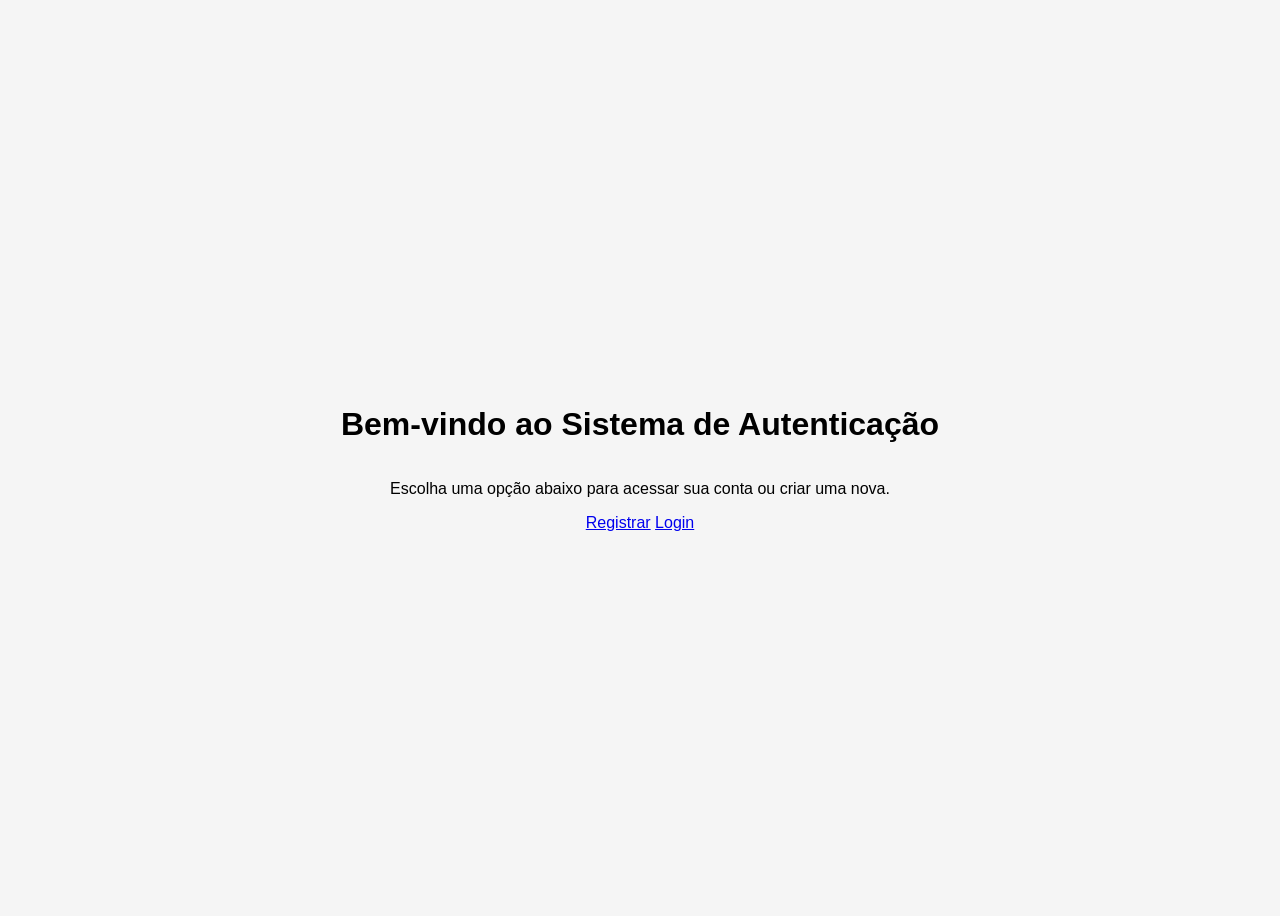
<file: AUTENTICACAO/index.html>
<!DOCTYPE html>
<html lang="pt-BR">
<head>
    <meta charset="UTF-8">
    <meta name="viewport" content="width=device-width, initial-scale=1.0">
    <title>Bem-vindo ao Sistema de Autenticação</title>
    <link rel="stylesheet" href="estilos.css"> <!-- Opcional: Adicione estilos para uma aparência mais agradável -->
</head>
<body>
    <h1>Bem-vindo ao Sistema de Autenticação</h1>
    <p>Escolha uma opção abaixo para acessar sua conta ou criar uma nova.</p>
    
    <div class="buttons">
        <a href="registro.html" class="btn">Registrar</a>
        <a href="login.html" class="btn">Login</a>
    </div>
</body>
</html>
</file>
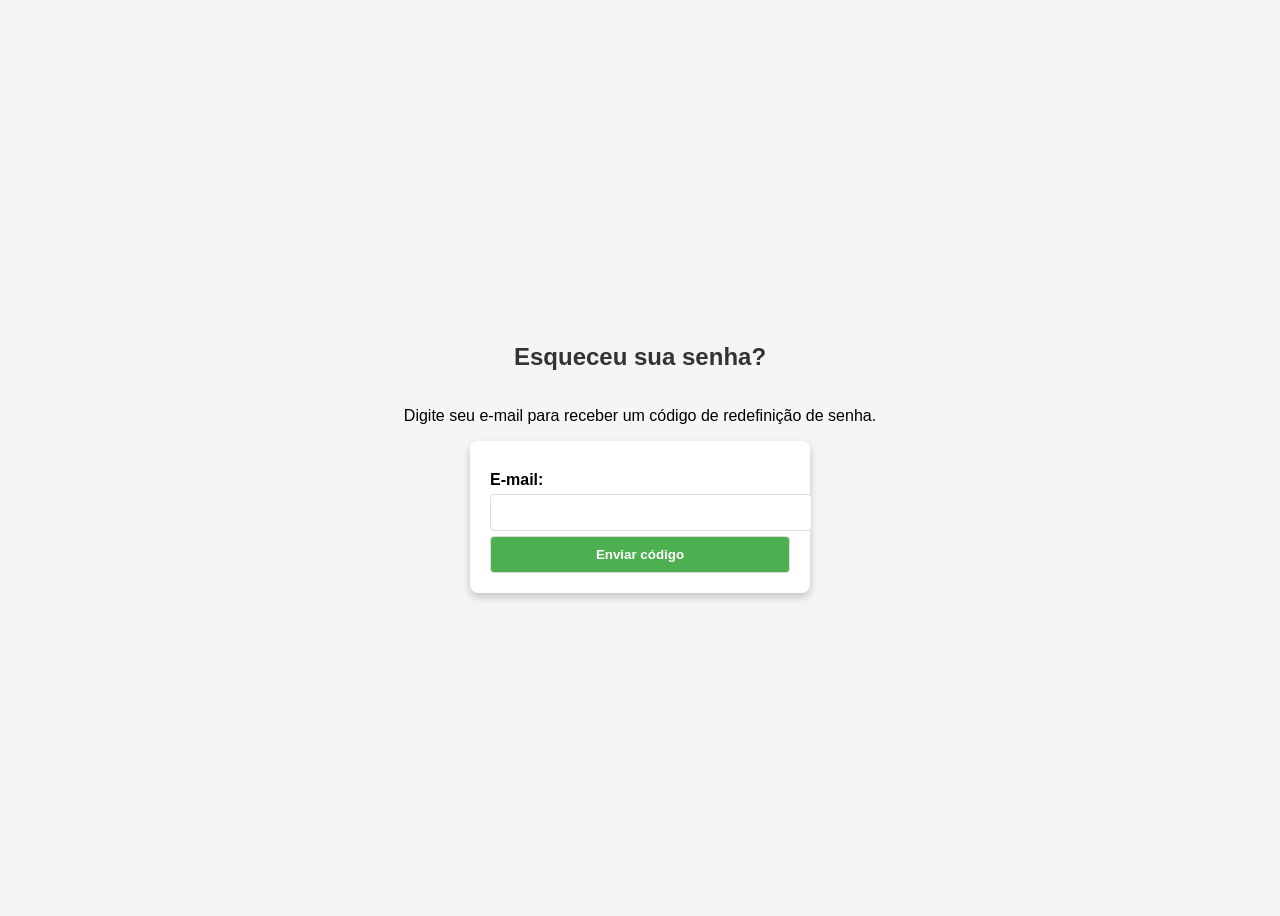
<file: AUTENTICACAO/esqueceu_senha.html>
<!DOCTYPE html>
<html lang="pt-BR">
<head>
    <meta charset="UTF-8">
    <meta name="viewport" content="width=device-width, initial-scale=1.0">
    <title>Esqueceu sua senha</title>
    <link rel="stylesheet" href="estilos.css"> <!-- Opcional: estilos -->
</head>
<body>
    <h2>Esqueceu sua senha?</h2>
    <p>Digite seu e-mail para receber um código de redefinição de senha.</p>
    <form action="esqueceu_senha.php" method="POST">
        <label for="email">E-mail:</label>
        <input type="email" id="email" name="email" required>
        <button type="submit">Enviar código</button>
    </form>
</body>
</html>
</file>
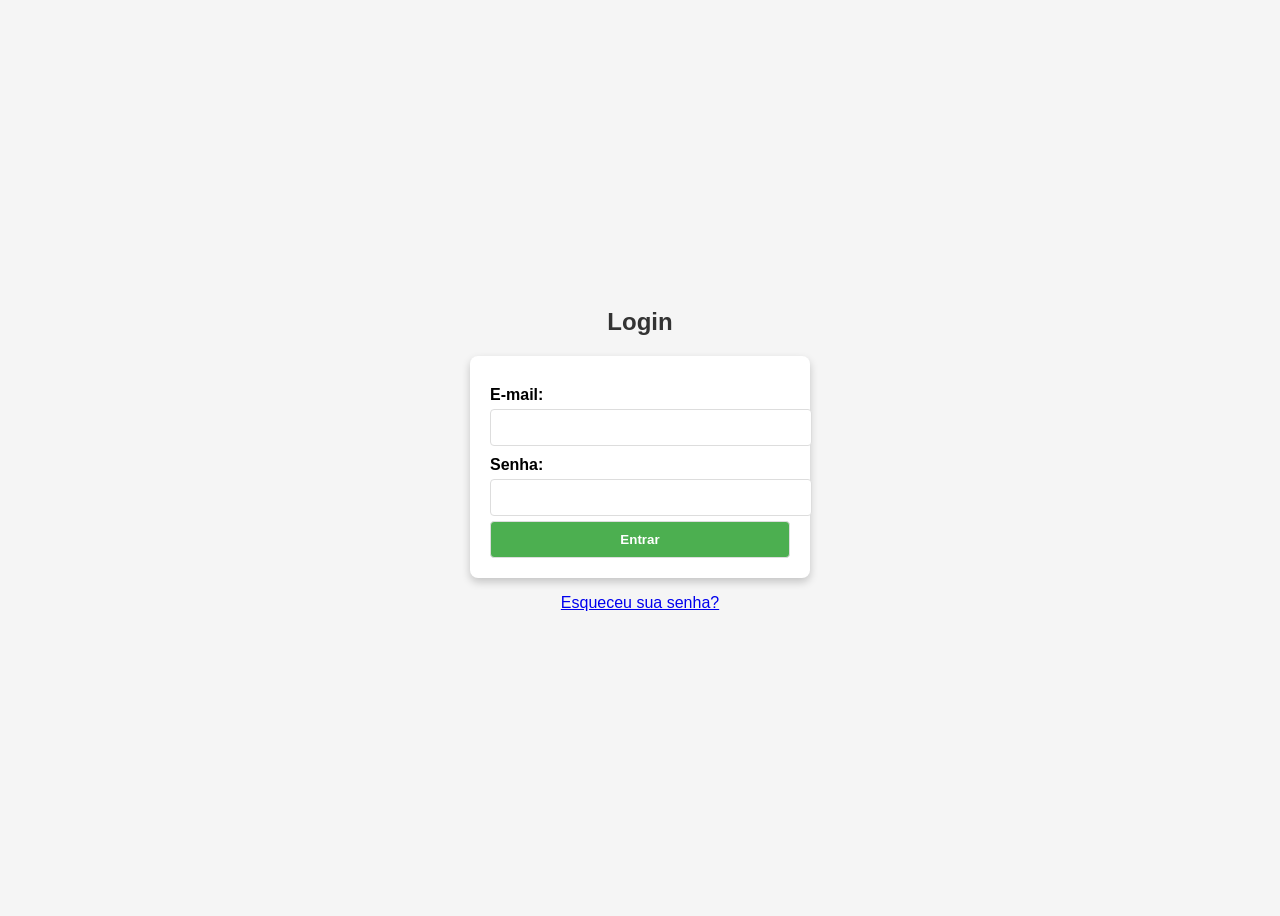
<file: AUTENTICACAO/login.html>
<!DOCTYPE html>
<html lang="pt-BR">
<head>
    <meta charset="UTF-8">
    <meta name="viewport" content="width=device-width, initial-scale=1.0">
    <title>Login</title>
    <link rel="stylesheet" href="estilos.css"> <!-- Opcional: Adicione um arquivo de estilo externo -->
</head>
<body>
    <h2>Login</h2>
    <form action="login.php" method="POST">
        <label for="email">E-mail:</label>
        <input type="email" id="email" name="email" required>
        
        <label for="senha">Senha:</label>
        <input type="password" id="senha" name="senha" required>
        
        <button type="submit">Entrar</button>
    </form>
	<p><a href="esqueceu_senha.html">Esqueceu sua senha?</a></p>
</body>
</html>
</file>
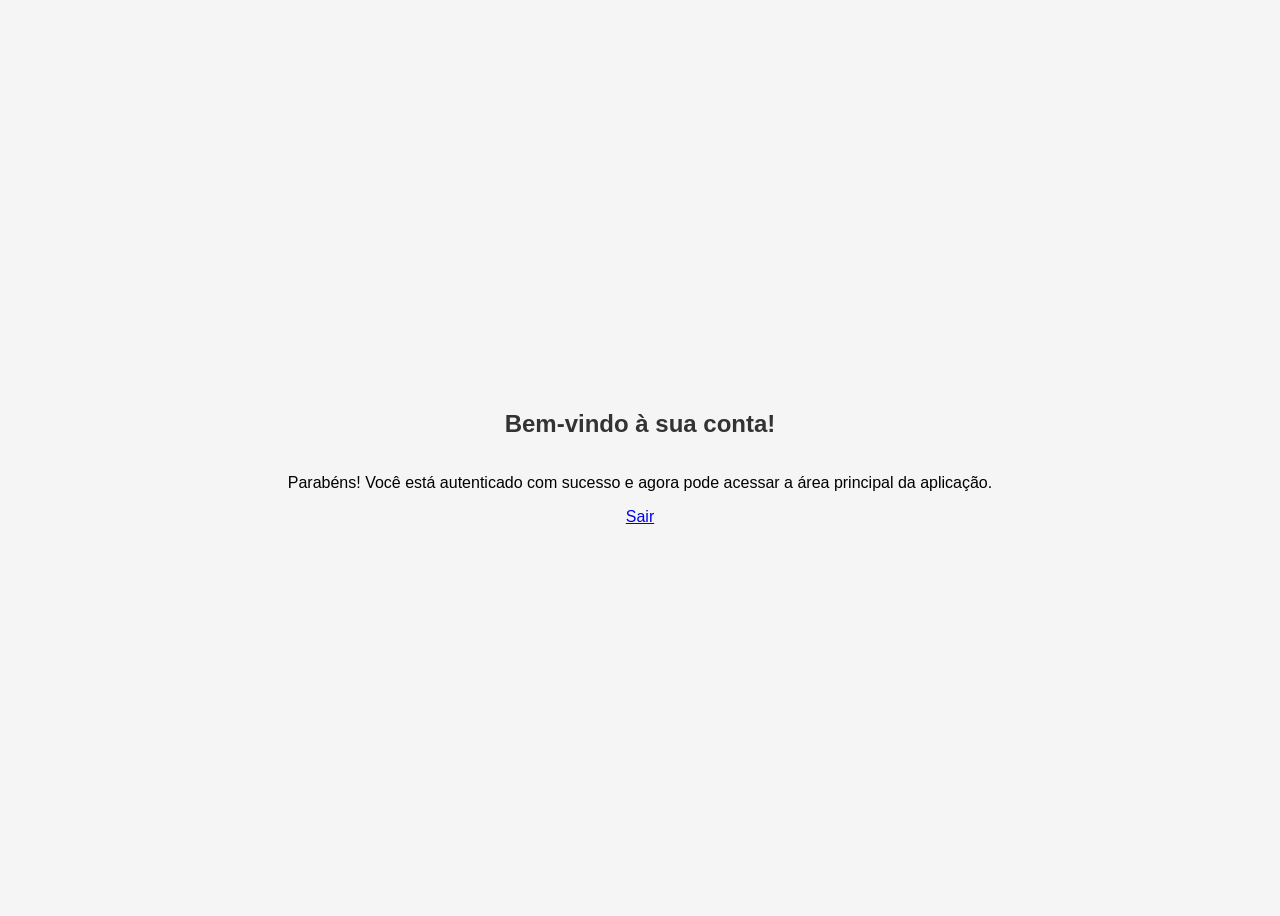
<file: AUTENTICACAO/pagina_principal.html>
<!DOCTYPE html>
<html lang="pt-BR">
<head>
    <meta charset="UTF-8">
    <meta name="viewport" content="width=device-width, initial-scale=1.0">
    <title>Página Principal</title>
    <link rel="stylesheet" href="estilos.css">
</head>
<body>
    <h2>Bem-vindo à sua conta!</h2>
    <p>Parabéns! Você está autenticado com sucesso e agora pode acessar a área principal da aplicação.</p>
    
    <a href="index.html" class="logout-btn">Sair</a>

</body>
</html>
</file>
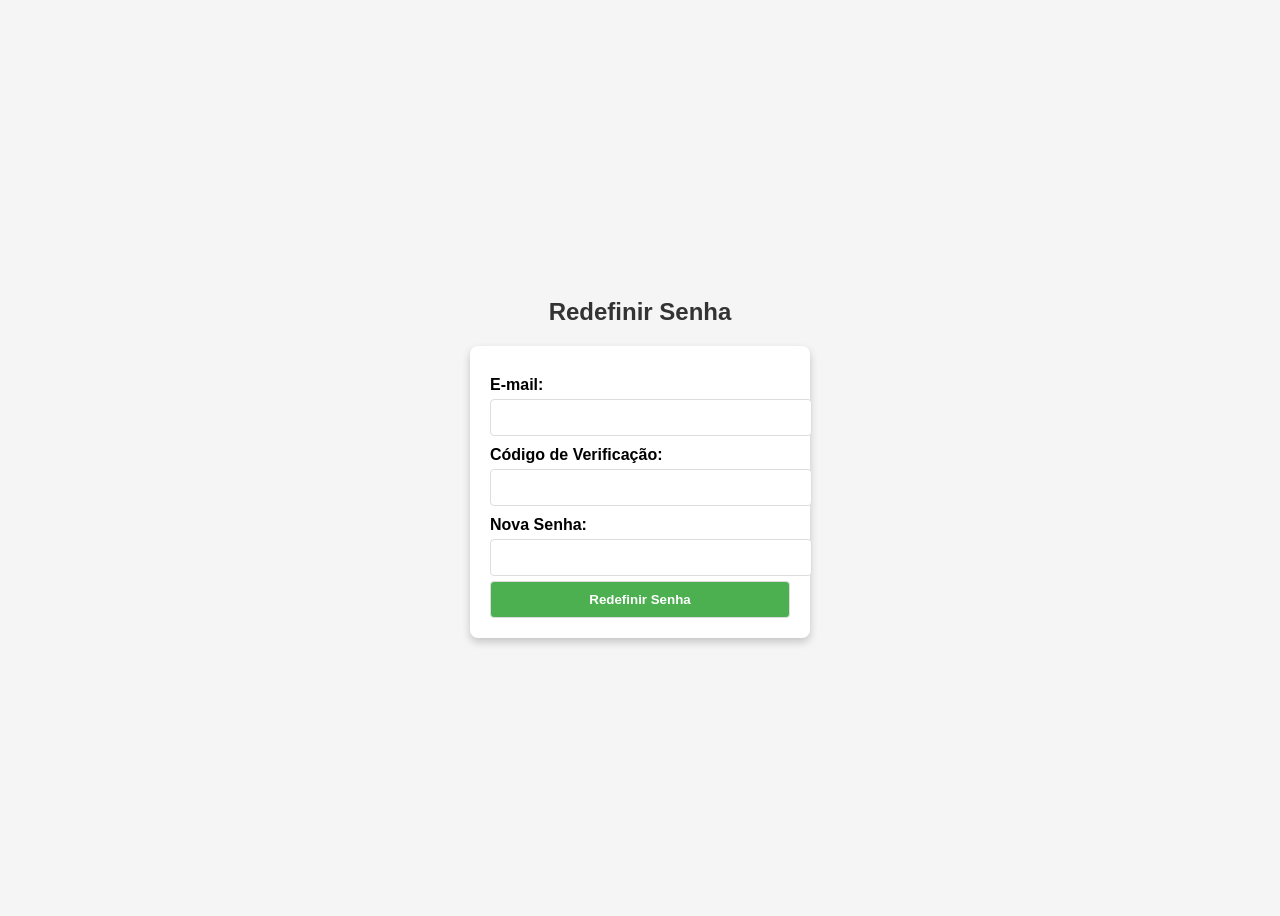
<file: AUTENTICACAO/redefinir_senha.html>
<!DOCTYPE html>
<html lang="pt-BR">
<head>
    <meta charset="UTF-8">
    <meta name="viewport" content="width=device-width, initial-scale=1.0">
    <title>Redefinir Senha</title>
    <link rel="stylesheet" href="estilos.css"> <!-- Opcional: estilos -->
</head>
<body>
    <h2>Redefinir Senha</h2>
    <form action="redefinir_senha.php" method="POST">
        <label for="email">E-mail:</label>
        <input type="email" id="email" name="email" required>
        
        <label for="codigo">Código de Verificação:</label>
        <input type="text" id="codigo" name="codigo" required>
        
        <label for="nova_senha">Nova Senha:</label>
        <input type="password" id="nova_senha" name="nova_senha" required>
        
        <button type="submit">Redefinir Senha</button>
    </form>
</body>
</html>
</file>
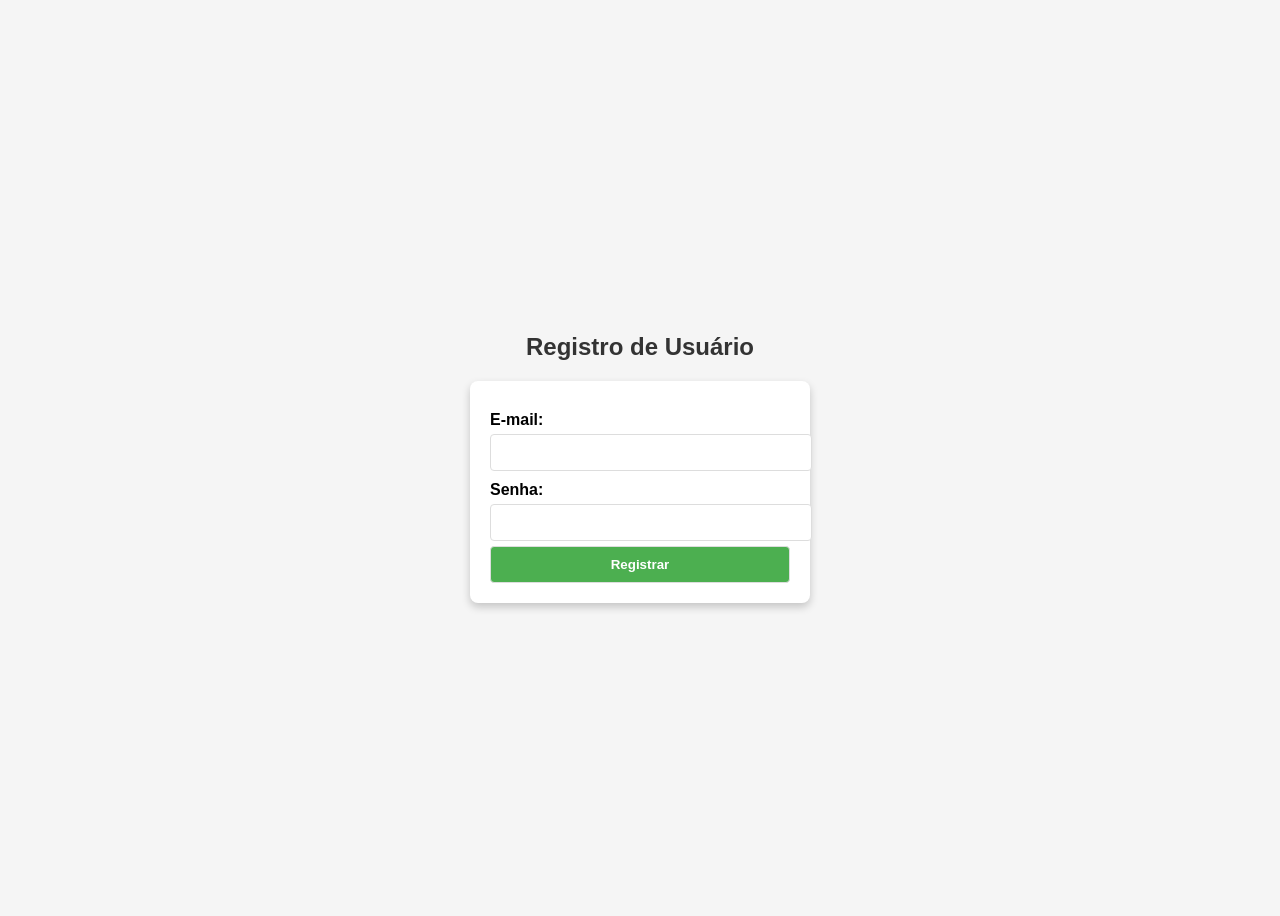
<file: AUTENTICACAO/registro.html>
<!DOCTYPE html>
<html lang="pt-BR">
<head>
    <meta charset="UTF-8">
    <meta name="viewport" content="width=device-width, initial-scale=1.0">
    <title>Registro de Usuário</title>
    <link rel="stylesheet" href="estilos.css"> <!-- Opcional: Adicione um arquivo de estilo externo -->
</head>
<body>
    <h2>Registro de Usuário</h2>
    <form action="registro.php" method="POST">
        <label for="email">E-mail:</label>
        <input type="email" id="email" name="email" required>
        
        <label for="senha">Senha:</label>
        <input type="password" id="senha" name="senha" required>
        
        <button type="submit">Registrar</button>
    </form>
</body>
</html>
</file>
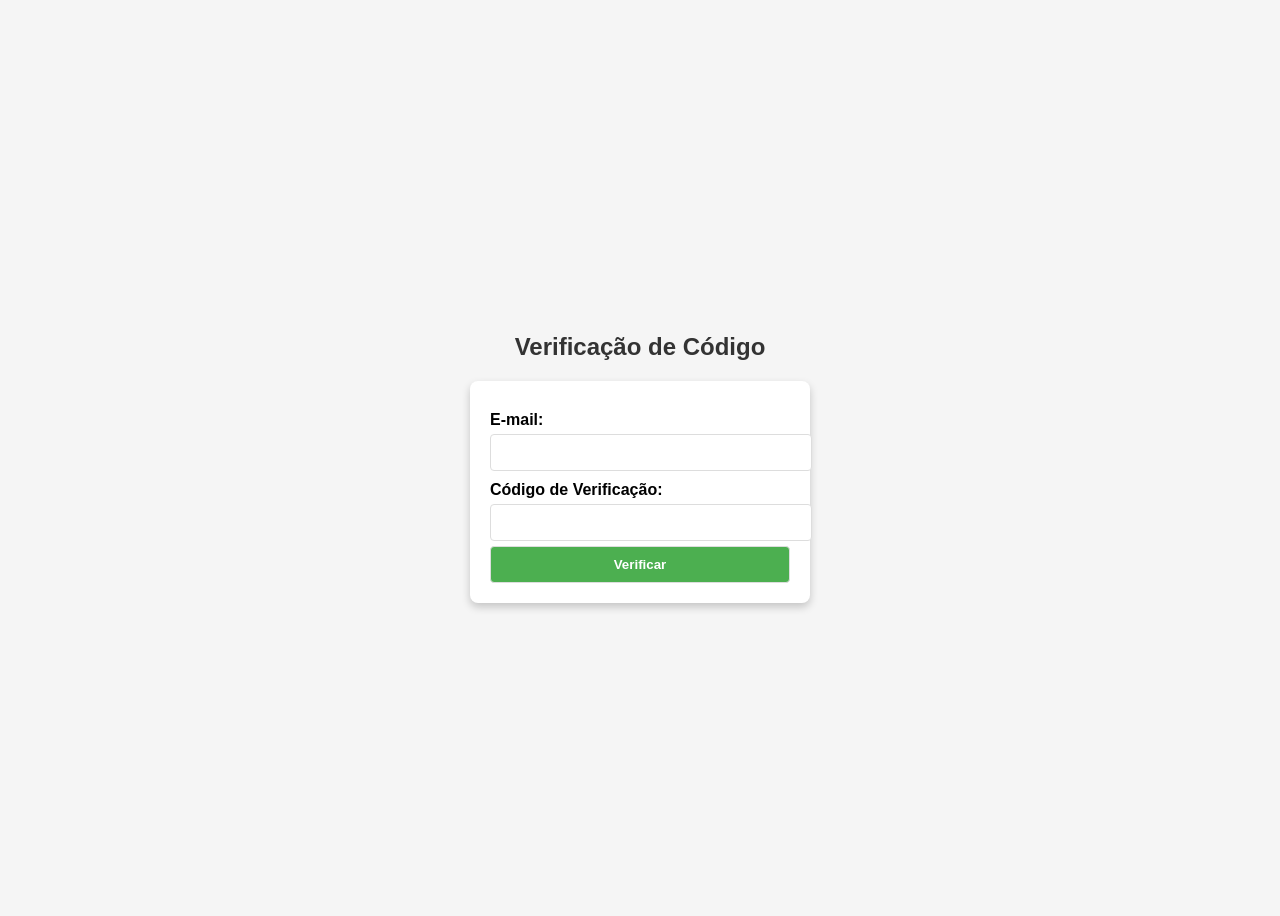
<file: AUTENTICACAO/verificar.html>
<!DOCTYPE html>
<html lang="pt-BR">
<head>
    <meta charset="UTF-8">
    <meta name="viewport" content="width=device-width, initial-scale=1.0">
    <title>Verificar Código</title>
    <link rel="stylesheet" href="estilos.css"> <!-- Opcional: Adicione um arquivo de estilo externo -->
</head>
<body>
    <h2>Verificação de Código</h2>
    <form action="verificar.php" method="POST">
        <label for="email">E-mail:</label>
        <input type="email" id="email" name="email" required>
        
        <label for="codigo">Código de Verificação:</label>
        <input type="text" id="codigo" name="codigo" required>
        
        <button type="submit">Verificar</button>
    </form>
</body>
</html>
</file>
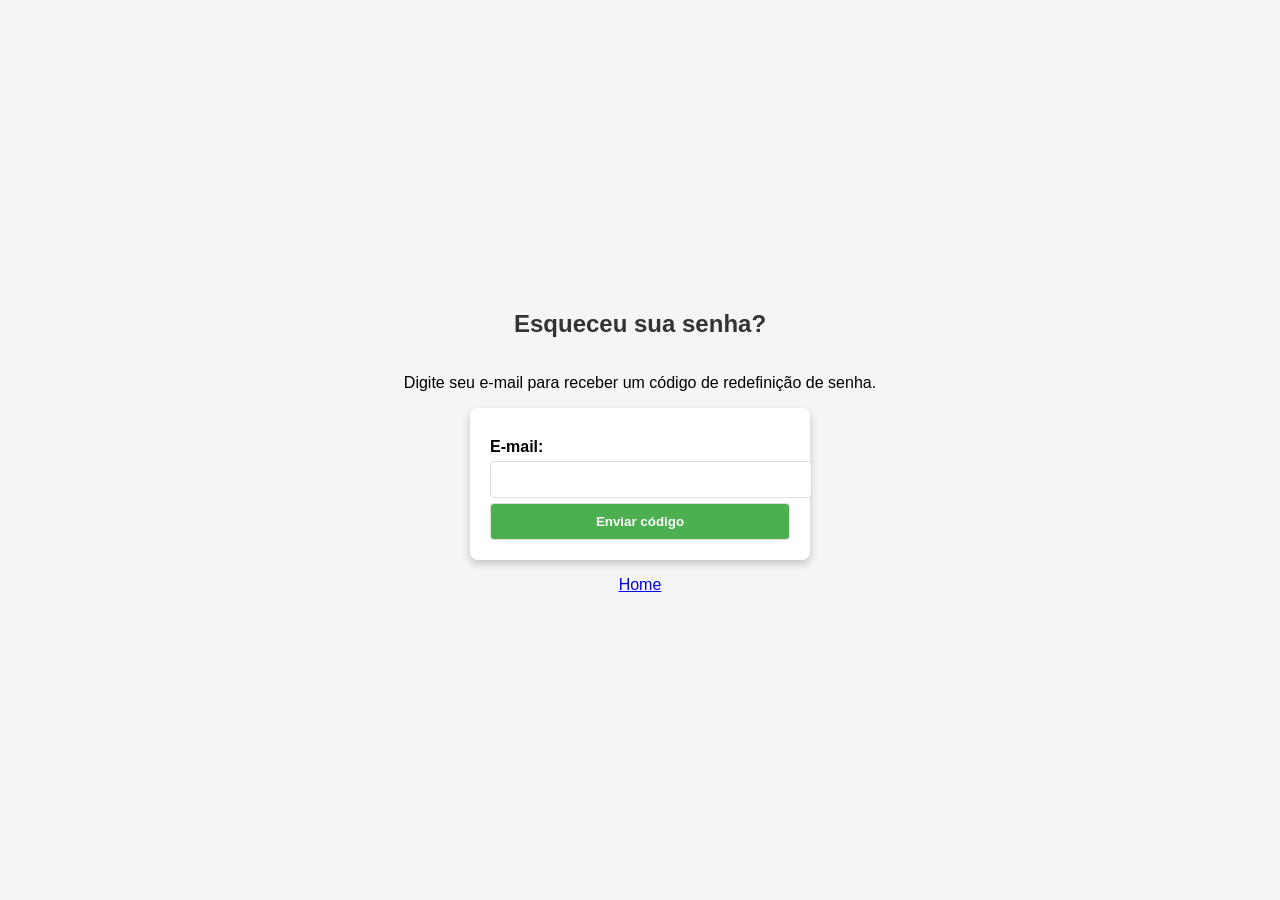
<file: php_bdq/esqueceu_senha.html>
<!DOCTYPE html>
<html lang="pt-BR">
<head>
    <meta charset="UTF-8">
    <meta name="viewport" content="width=device-width, initial-scale=1.0">
    <title>Esqueceu sua senha</title>
    <link rel="stylesheet" href="estilos.css"> <!-- Opcional: estilos -->
</head>
<body>
    <h2>Esqueceu sua senha?</h2>
    <p>Digite seu e-mail para receber um código de redefinição de senha.</p>
    <form action="esqueceu_senha.php" method="POST">
        <label for="email">E-mail:</label>
        <input type="email" id="email" name="email" required>
        <button type="submit">Enviar código</button>
    </form>
	<p><a href="index.html">Home</a></p>
</body>
</html>
</file>
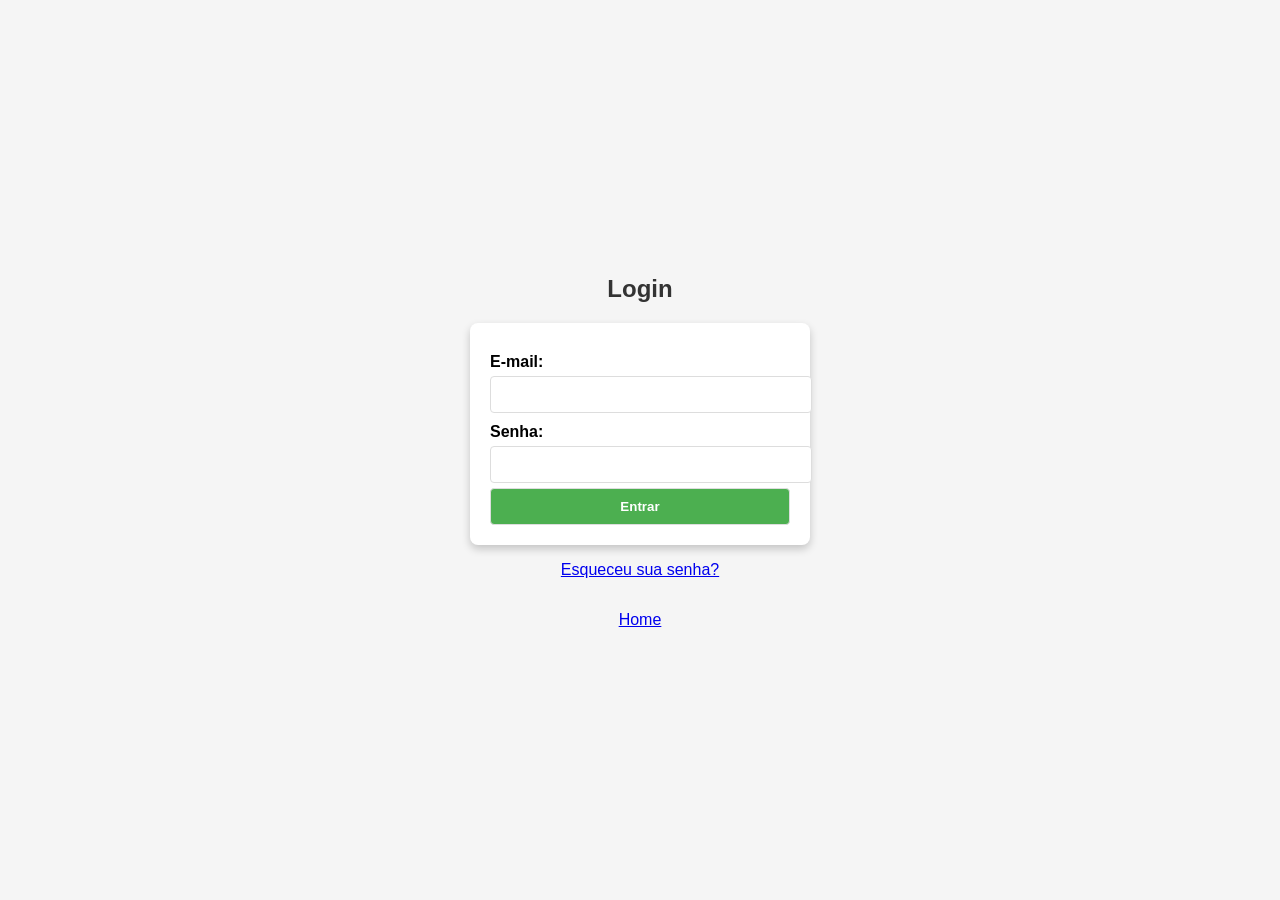
<file: php_bdq/login.html>
<!DOCTYPE html>
<html lang="pt-BR">
<head>
    <meta charset="UTF-8">
    <meta name="viewport" content="width=device-width, initial-scale=1.0">
    <title>Login</title>
    <link rel="stylesheet" href="estilos.css"> <!-- Opcional: Adicione um arquivo de estilo externo -->
</head>
<body>
    <h2>Login</h2>
    <form action="login.php" method="POST">
        <label for="email">E-mail:</label>
        <input type="email" id="email" name="email" required>
        
        <label for="senha">Senha:</label>
        <input type="password" id="senha" name="senha" required>
        
        <button type="submit">Entrar</button>
    </form>
	<p><a href="esqueceu_senha.html">Esqueceu sua senha?</a></p>
	<p><a href="index.html">Home</a></p>
</body>
</html>
</file>
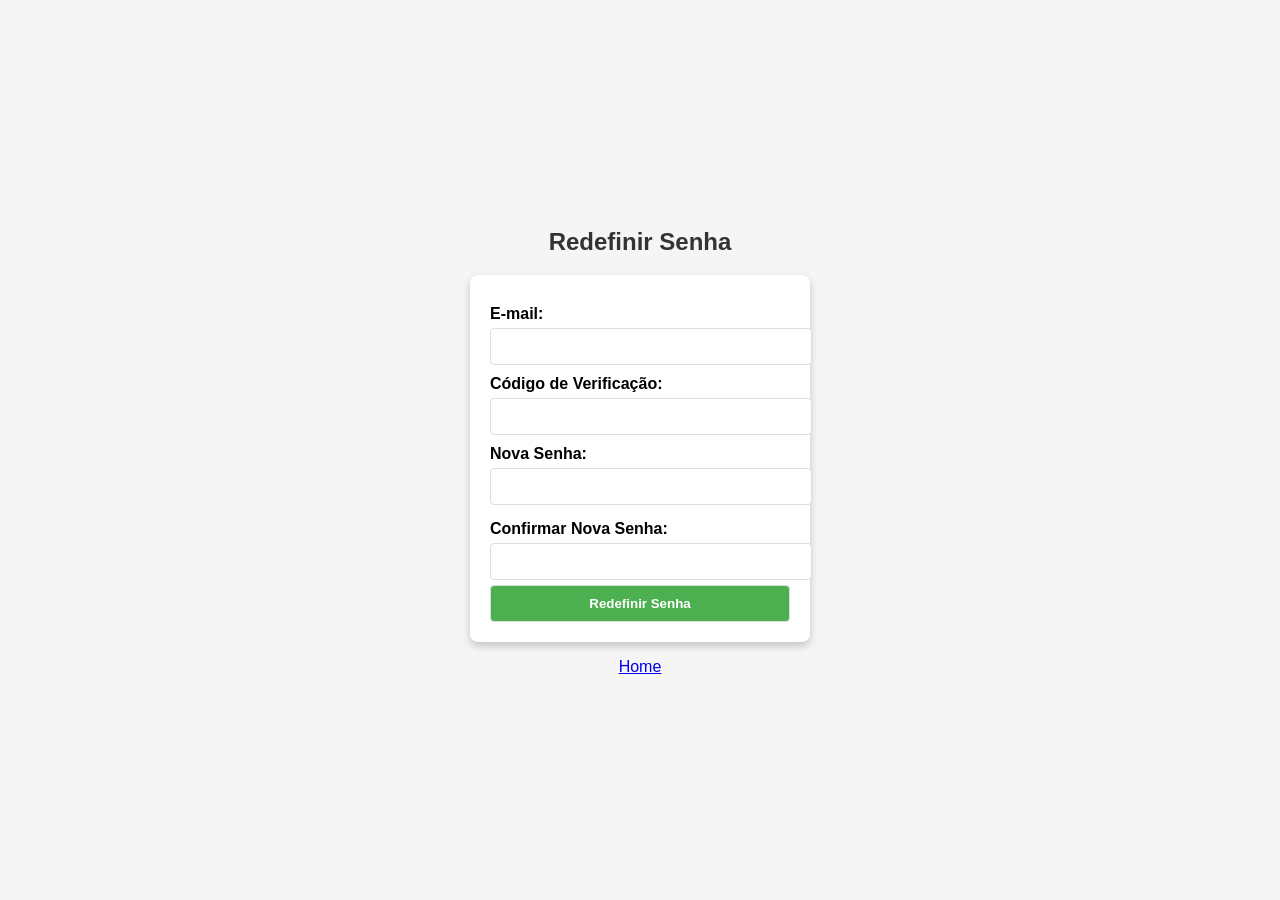
<file: php_bdq/redefinir_senha.html>
<!DOCTYPE html>
<html lang="pt-BR">
<head>
    <meta charset="UTF-8">
    <meta name="viewport" content="width=device-width, initial-scale=1.0">
    <title>Redefinir Senha</title>
    <link rel="stylesheet" href="estilos.css"> <!-- Opcional: estilos -->
    <style>
        .strength {
            margin-top: 5px;
            font-size: 0.9em;
        }
        .strength.weak {
            color: red;
        }
        .strength.medium {
            color: orange;
        }
        .strength.strong {
            color: green;
        }
    </style>
</head>
<body>
    <h2>Redefinir Senha</h2>
    <form action="redefinir_senha.php" method="POST" onsubmit="return validarFormulario()">
        <label for="email">E-mail:</label>
        <input type="email" id="email" name="email" required>
        
        <label for="codigo">Código de Verificação:</label>
        <input type="text" id="codigo" name="codigo" required>
        
        <label for="nova_senha">Nova Senha:</label>
        <input type="password" id="nova_senha" name="nova_senha" required oninput="verificarForcaSenha()">
        <div id="forcaSenha" class="strength"></div>
        
        <label for="confirmar_senha">Confirmar Nova Senha:</label>
        <input type="password" id="confirmar_senha" name="confirmar_senha" required>
        
        <button type="submit">Redefinir Senha</button>
		
    </form>
	<p><a href="index.html">Home</a></p>

    <script>
        function verificarForcaSenha() {
            const novaSenha = document.getElementById("nova_senha").value;
            const forcaSenha = document.getElementById("forcaSenha");
            
            let forca = 0;
            if (novaSenha.length >= 8) forca++;
            if (/[A-Z]/.test(novaSenha)) forca++;
            if (/[a-z]/.test(novaSenha)) forca++;
            if (/[0-9]/.test(novaSenha)) forca++;
            if (/[\W]/.test(novaSenha)) forca++;
            
            if (forca <= 2) {
                forcaSenha.textContent = "Fraca";
                forcaSenha.className = "strength weak";
            } else if (forca === 3 || forca === 4) {
                forcaSenha.textContent = "Média";
                forcaSenha.className = "strength medium";
            } else {
                forcaSenha.textContent = "Forte";
                forcaSenha.className = "strength strong";
            }
        }

        function validarFormulario() {
            const novaSenha = document.getElementById("nova_senha").value;
            const confirmarSenha = document.getElementById("confirmar_senha").value;

            if (novaSenha !== confirmarSenha) {
                alert("As senhas não coincidem.");
                return false;
            }

            return true;
        }
    </script>
</body>
</html>
</file>
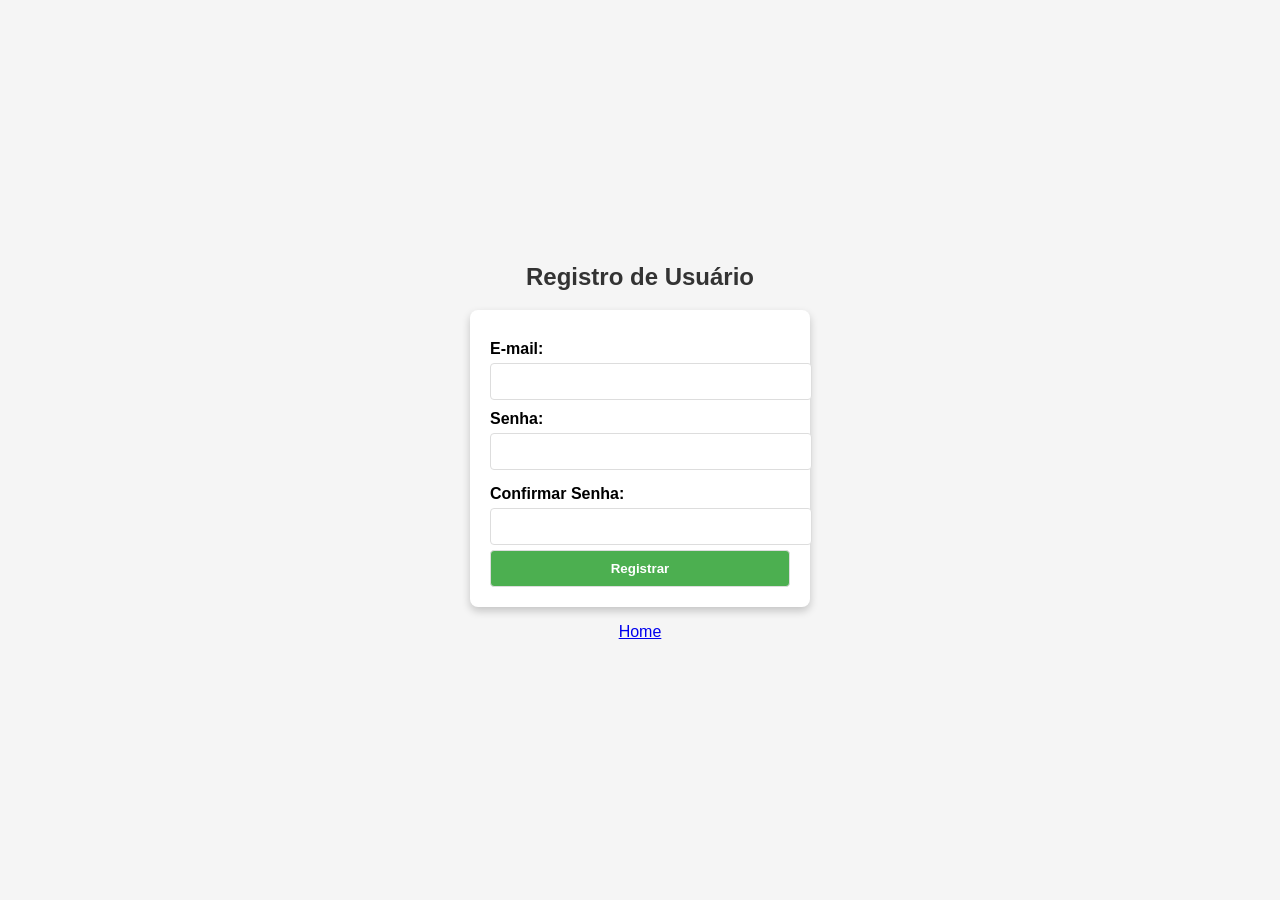
<file: php_bdq/registro.html>
<!DOCTYPE html>
<html lang="pt-BR">
<head>
    <meta charset="UTF-8">
    <meta name="viewport" content="width=device-width, initial-scale=1.0">
    <title>Registro de Usuário</title>
    <link rel="stylesheet" href="estilos.css"> <!-- Opcional: Adicione um arquivo de estilo externo -->
    <style>
        .strength {
            margin-top: 5px;
            font-size: 0.9em;
        }
        .strength.weak {
            color: red;
        }
        .strength.medium {
            color: orange;
        }
        .strength.strong {
            color: green;
        }
    </style>
</head>
<body>
    <h2>Registro de Usuário</h2>
    <form action="registro.php" method="POST" onsubmit="return validarFormulario()">
        <label for="email">E-mail:</label>
        <input type="email" id="email" name="email" required>
        
        <label for="senha">Senha:</label>
        <input type="password" id="senha" name="senha" required oninput="verificarForcaSenha()">
        <div id="forcaSenha" class="strength"></div>
        
        <label for="confirmar_senha">Confirmar Senha:</label>
        <input type="password" id="confirmar_senha" name="confirmar_senha" required>
        
        <button type="submit">Registrar</button>
    </form>
	<p><a href="index.html">Home</a></p>

    <script>
        function verificarForcaSenha() {
            const senha = document.getElementById("senha").value;
            const forcaSenha = document.getElementById("forcaSenha");
            
            let forca = 0;
            if (senha.length >= 8) forca++;
            if (/[A-Z]/.test(senha)) forca++;
            if (/[a-z]/.test(senha)) forca++;
            if (/[0-9]/.test(senha)) forca++;
            if (/[\W]/.test(senha)) forca++;
            
            if (forca <= 2) {
                forcaSenha.textContent = "Fraca";
                forcaSenha.className = "strength weak";
            } else if (forca === 3 || forca === 4) {
                forcaSenha.textContent = "Média";
                forcaSenha.className = "strength medium";
            } else {
                forcaSenha.textContent = "Forte";
                forcaSenha.className = "strength strong";
            }
        }

        function validarFormulario() {
            const senha = document.getElementById("senha").value;
            const confirmarSenha = document.getElementById("confirmar_senha").value;

            if (senha !== confirmarSenha) {
                alert("As senhas não coincidem.");
                return false;
            }

            return true;
        }
    </script>
</body>
</html>
</file>
<file: AUTENTICACAO/estilos.css>
/* estilos.css */
body {
    font-family: Arial, sans-serif;
    display: flex;
    flex-direction: column;
    align-items: center;
    justify-content: center;
    min-height: 100vh;
    background-color: #f5f5f5;
}

h2 {
    color: #333;
}

form {
    background-color: #fff;
    padding: 20px;
    border-radius: 8px;
    box-shadow: 0 4px 8px rgba(0, 0, 0, 0.2);
    width: 300px;
    display: flex;
    flex-direction: column;
}

label {
    margin-top: 10px;
    font-weight: bold;
}

input[type="email"],
input[type="password"],
input[type="text"],
button {
    margin-top: 5px;
    padding: 10px;
    border: 1px solid #ddd;
    border-radius: 4px;
    width: 100%;
}

button {
    background-color: #4CAF50;
    color: white;
    cursor: pointer;
    font-weight: bold;
}

button:hover {
    background-color: #45a049;
}
</file>
<file: php_bdq/estilos.css>
body {
    font-family: Arial, sans-serif;
    display: flex;
    flex-direction: column;
    align-items: center;
    justify-content: center;
    min-height: 100vh;
    background-color: #f5f5f5;
    margin: 0;
}

h2 {
    color: #333;
}

form {
    background-color: #fff;
    padding: 20px;
    border-radius: 8px;
    box-shadow: 0 4px 8px rgba(0, 0, 0, 0.2);
    width: 300px;
    display: flex;
    flex-direction: column;
}

label {
    margin-top: 10px;
    font-weight: bold;
}

input[type="email"],
input[type="password"],
input[type="text"],
button {
    margin-top: 5px;
    padding: 10px;
    border: 1px solid #ddd;
    border-radius: 4px;
    width: 100%;
}

button {
    background-color: #4CAF50;
    color: white;
    cursor: pointer;
    font-weight: bold;
}

button:hover {
    background-color: #45a049;
}

/* Estilo para os botões de link */
.btn, .logout-btn {
    display: inline-block;
    padding: 10px 20px;
    color: white;
    background-color: #4CAF50;
    border-radius: 4px;
    text-decoration: none;
    font-weight: bold;
    text-align: center;
    margin-top: 15px;
}

.btn:hover, .logout-btn:hover {
    background-color: #45a049;
}

/* Diferenciando o botão de logout */
.logout-btn {
    background-color: #f44336; /* Cor vermelha para destaque */
}

.logout-btn:hover {
    background-color: #e53935;
}

/* Responsividade para telas pequenas */
@media (max-width: 768px) {
    form {
        width: 90%; /* Formulário ocupa 90% da largura da tela */
        padding: 15px;
    }

    .btn, .logout-btn {
        width: 100%; /* Botões ocupam toda a largura da tela */
        padding: 12px;
    }
}

/* Responsividade para telas muito pequenas (como celulares) */
@media (max-width: 480px) {
    h2 {
        font-size: 1.5em; /* Reduz o tamanho do título */
    }

    .btn, .logout-btn {
        font-size: 1em; /* Ajusta o tamanho da fonte nos botões */
    }
}
</file>
